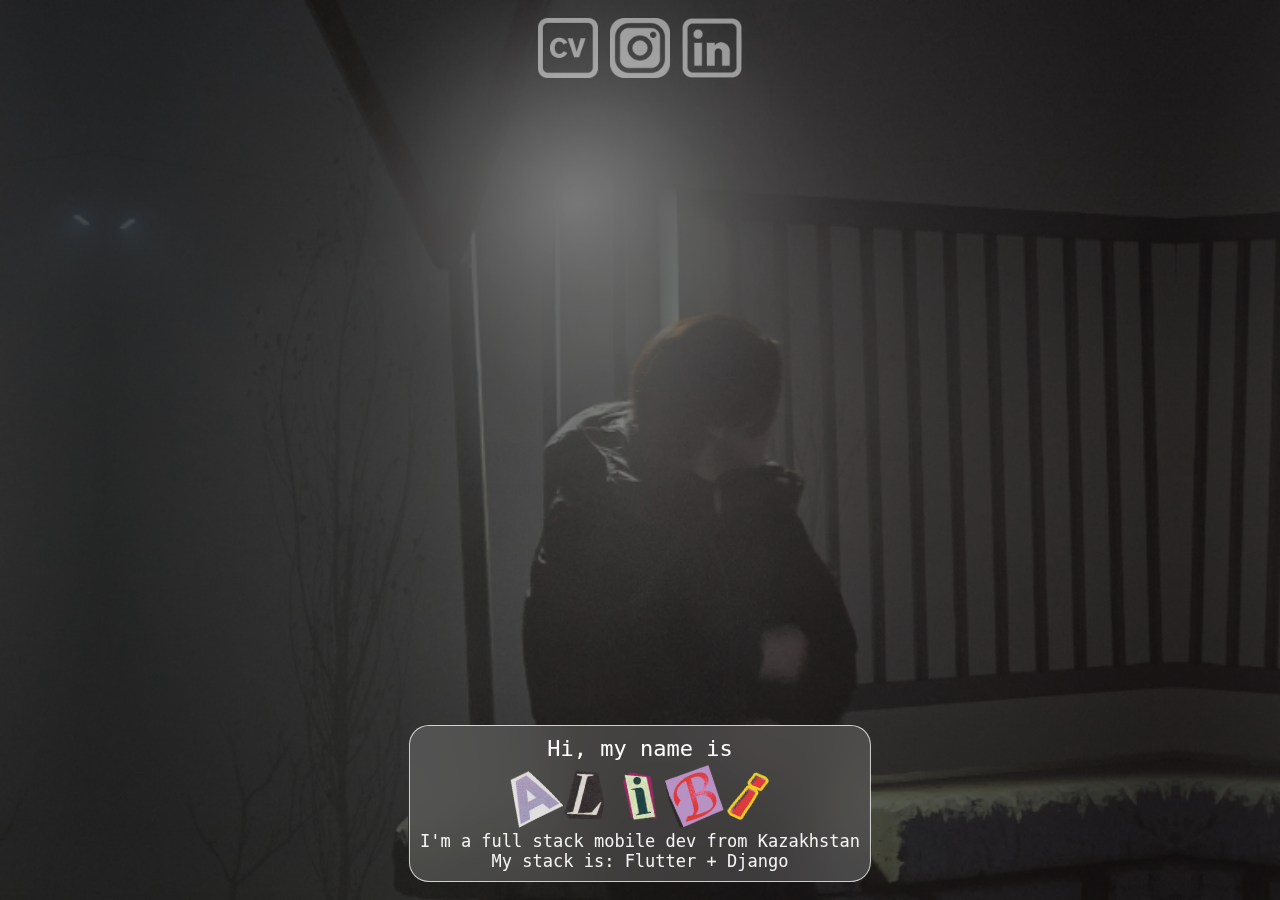
<file: index.html>
<!DOCTYPE html>
<html lang="en">
<head>
    <meta charset="UTF-8"/>
    <!-- Crucial: viewport-fit=cover tells iOS Safari to let your page extend
         behind the safe area. -->
    <meta name="viewport" content="width=device-width, initial-scale=1.0, viewport-fit=cover">
    <meta name="theme-color" content="#282A2B"/>
    <link rel="icon" type="image/png" href="src/icon.png">
    <title>amanzholov.me</title>
    <link rel="stylesheet" href="style.css">
</head>
<body>


<!-- Icons container -->
<div class="icons">
    <a href="src/CV.pdf" target="_blank">
        <img src="src/cv.png" alt="CV"/>
    </a>
    <a href="https://instagram.com/amanzhollllov" target="_blank">
        <img src="src/ins.png" alt="Instagram"/>
    </a>
    <a href="https://www.linkedin.com/in/alibi-amanzholov" target="_blank">
        <img src="src/in.png" alt="LinkedIn"/>
    </a>
</div>

<div class="glassmorphed-container">
    <span class="label-text">Hi, my name is</span>
    <div class="dancing-letters">
        <!-- data-letter="a" matches the "a" key in letterVariants -->
        <span class="single-dancing-letter" data-letter="a">
            <img src="src/ltrs/a.png" alt="A">
        </span>
        <span class="single-dancing-letter" data-letter="l">
            <img src="src/ltrs/l.png" alt="L">
        </span>
        <span class="single-dancing-letter" data-letter="i">
           <img src="src/ltrs/i.png" alt="I">
        </span>
        <span class="single-dancing-letter" data-letter="b">
            <img src="src/ltrs/b.png" alt="B">
          </span>
        <span class="single-dancing-letter" data-letter="i2">
            <img src="src/ltrs/i2.png" alt="I2">
        </span>
    </div>


    <span class="label-description">
        I'm a full stack mobile dev from Kazakhstan<br>
        My stack is: Flutter + Django
    </span>


</div>


<script src="dancing.js"></script>


</body>
</html>
</file>
<file: style.css>
/* Reset default margins/padding */
* {
    margin: 0;
    padding: 0;
    box-sizing: border-box;
}

html, body {
    margin: 0;
    padding: 0;
    /* Let the body fill the entire screen behind the safe areas. */
    width: 100%;
    height: 100%;
    font-family: sans-serif;
    background: url("src/bg.png") no-repeat center center / cover;
}


/* Icons container */
.icons {
    position: absolute;
    display: flex;
    /* Overrides from @media: center horizontally at top */
    top: 2%;
    bottom: auto;
    left: 50%;
    transform: translateX(-50%);
    right: auto;
    gap: 12px;
}

.icons img {
    /* Originally 90px, now 60px from @media */
    width: 60px;
    height: 60px;
    transition: transform 0.8s cubic-bezier(0.175, 0.885, 0.320, 1.275);
    cursor: pointer;
    opacity: 50%;
}

.icons img:hover {
    transform: rotate(360deg) scale(1.3);
}

/* Dancing letters ("LOL") */
.dancing-letters {
    display: flex;
    align-items: center;
    /* From @media: remove left padding, add vertical margins */
    padding-left: 0;
    margin: 10px 0;
}

.single-dancing-letter {
    display: inline-block;
    transition: transform 0.02s ease;
    /* Original margin was 0 -4px; removing it or adjusting is optional */
}

.single-dancing-letter img {
    display: block;
    /* Originally 90x90, now 50x50 from @media */
    width: 50px;
    height: 50px;
    object-fit: contain;
    /* From @media: margin 0 2px */
    margin: 0 2px;
}

/* Labels */
.label-text {
    display: block;
    font-family: Monaco, monospace;
    /* Originally 40px -> now 22px from @media */
    font-size: 22px;
    color: white;
    /* Originally margin-left: 10px, margin-bottom: 10px -> now margin: 0 */
    margin: 0;
}

.label-description {
    display: block;
    font-family: Monaco, monospace;
    /* Originally 25px -> now 17px from @media */
    font-size: 17px;
    color: whitesmoke;
    /* Originally margin-top: 20px, margin-left: 10px, margin-bottom: 10px -> now margin: 0 */
    margin: 0;
}

/* Glassmorphic container */
.glassmorphed-container {
    display: flex;
    flex-direction: column;
    background: rgba(255, 255, 255, 0.16);
    border-radius: 20px;
    border: 1px rgba(255, 255, 255, 0.75) solid;
    backdrop-filter: blur(36px);
    width: fit-content;
    padding: 10px;
    position: absolute;
    bottom: 2%;
    max-width: 600px;
    left: 50%;
    transform: translateX(-50%);
    right: auto;
    margin-right: 5%;
    align-items: center;
    text-align: center;
}
</file>
